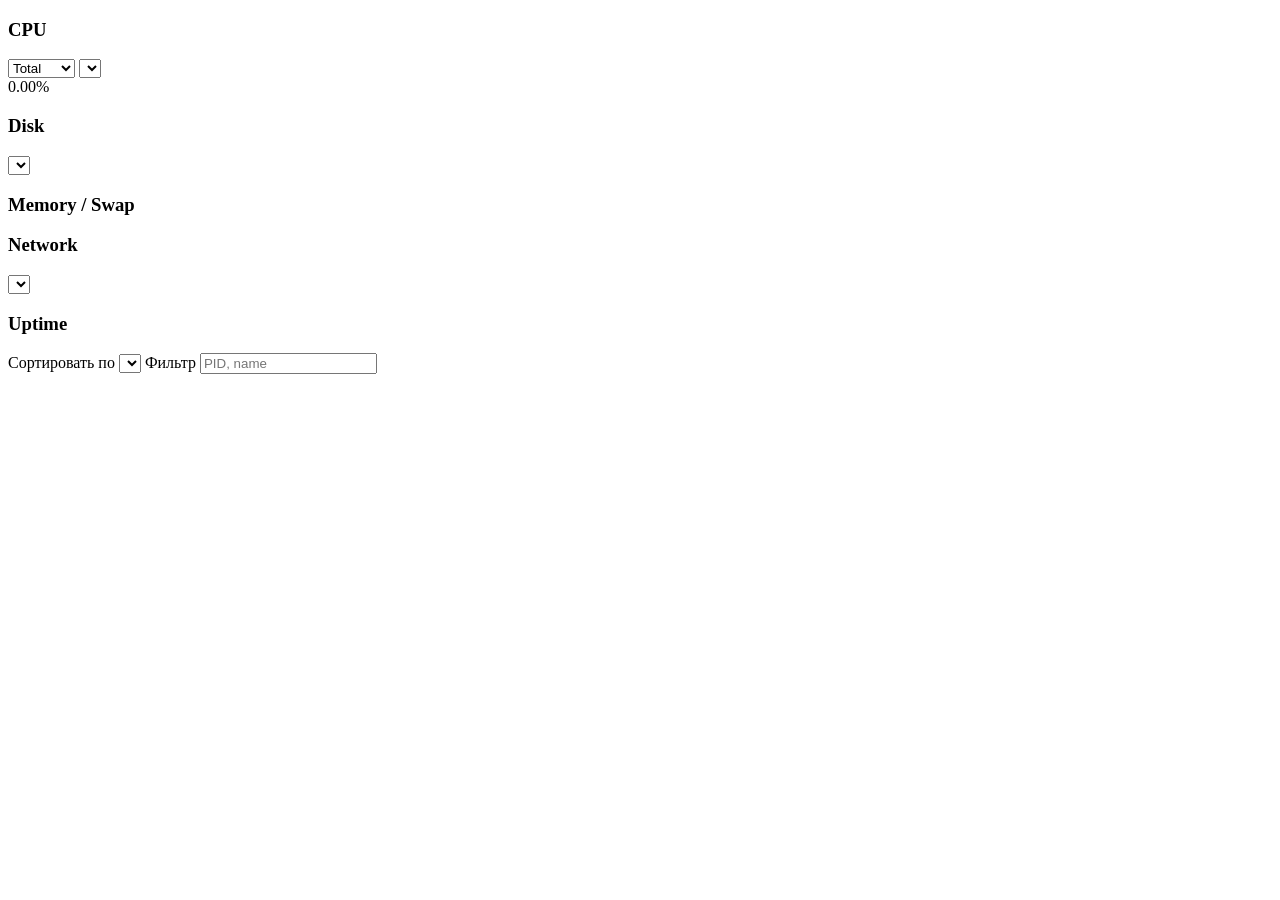
<file: frontend/index.html>
<!doctype html>
<html lang="en">
<head>
  <meta charset="UTF-8" />
  <meta name="viewport" content="width=device-width, initial-scale=1.0" />
  <title>Monitor</title>
  <script type="module" src="./src/main.ts"></script>
</head>

<body>
  <div id="app">

    <aside class="sidebar">

      <section class="card">
        <h3>CPU</h3>

        <div class="cpu-controls">
          <select id="cpu-mode">
            <option value="total_usage">Total</option>
            <option value="user_usage">User</option>
            <option value="system_usage">System</option>
            <option value="idle_usage">Idle</option>
          </select>

          <select id="cpu-core"></select>
        </div>

        <div id="cpu-value">0.00%</div>
      </section>

      <section class="card">
        <h3>Disk</h3>

        <select id="disk-select"></select>

        <div id="disk-util"></div>

        <div class="io-row">
          <div class="lamp read"></div>
          <span id="disk-read"></span>
        </div>

        <div class="io-row">
          <div class="lamp write"></div>
          <span id="disk-write"></span>
        </div>
      </section>

      <section class="card">
        <h3>Memory / Swap</h3>

        <div id="memory-used"></div>
        <div id="swap-used"></div>
      </section>

      <section class="card">
        <h3>Network</h3>

        <select id="net-select"></select>

        <div id="net-rx"></div>
        <div id="net-tx"></div>
      </section>

      <section class="card">
        <h3>Uptime</h3>

        <div id="uptime"></div>
      </section>

    </aside>

    <main class="content">

      <div class="toolbar">
        <div id="toggles"></div>

        <div class="toolbar-controls">
          <label class="toolbar-label" for="sort-select">Сортировать по</label>
          <select id="sort-select"></select>

          <label class="toolbar-label" for="table-filter">Фильтр</label>
          <input id="table-filter" type="text" placeholder="PID, name" />
        </div>
      </div>

      <table id="process-table">
        <thead>
          <tr id="table-head"></tr>
        </thead>

        <tbody id="table-body"></tbody>
      </table>

    </main>

  </div>
</body>
</html>
</file>
